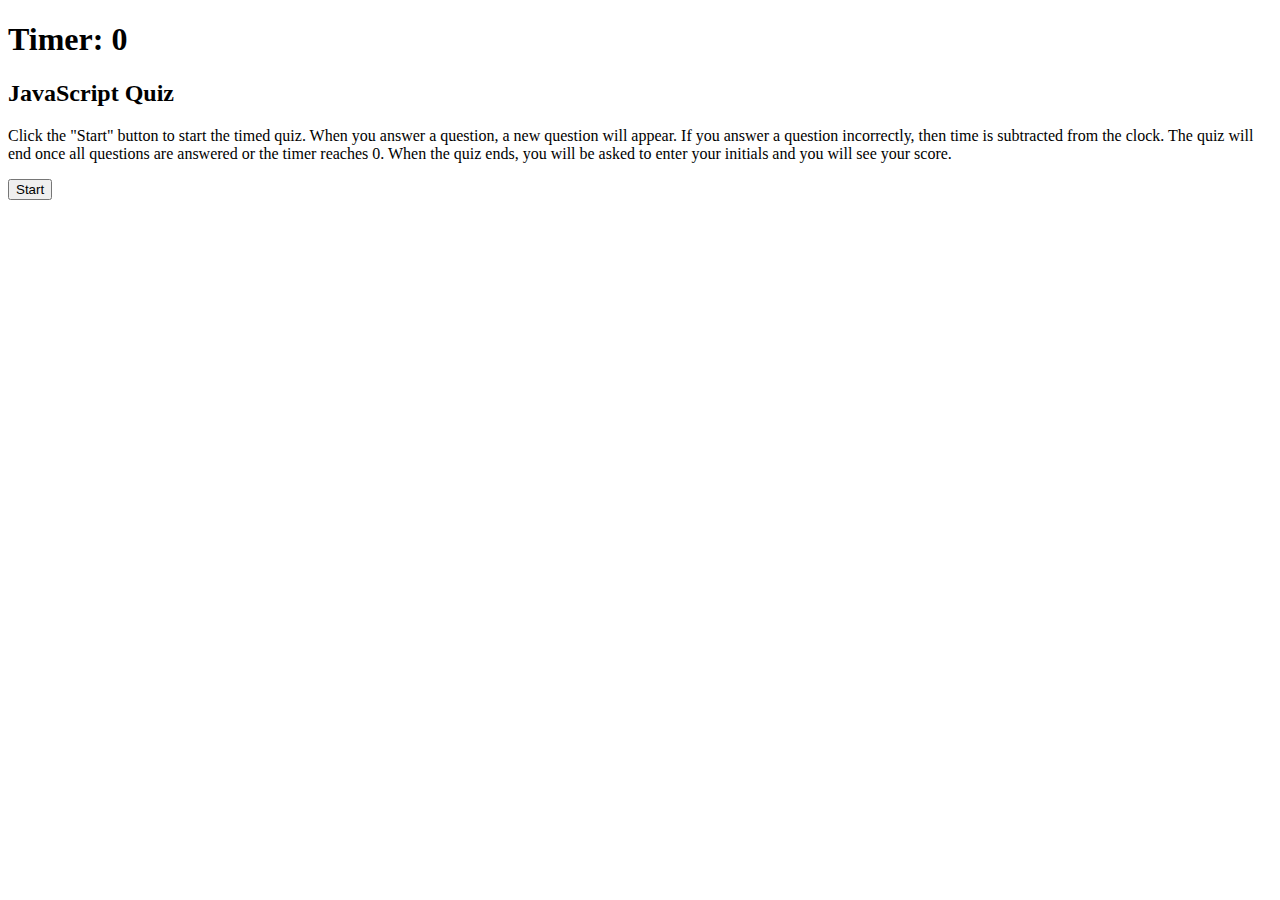
<file: index.html>
<!DOCTYPE html>
<html lang="en">

<head>
    <meta charset="UTF-8">
    <meta name="viewport" content="width=device-width, initial-scale=1.0">
    <meta http-equiv="X-UA-Compatible" content="ie=edge">
    <title>JavaScript Quiz</title>
    <link rel="stylesheet" href="assets/css/style.css" />
</head>

<body>
    <div>
        <h1 class="timer"><span id="timer">Timer: 0</span></h1>
    </div>
    <div>
        <div id="home">
            <h2>JavaScript Quiz</h2>
            <p>Click the "Start" button to start the timed quiz. When you answer a question, a new question
                will appear. If you answer a question incorrectly, then time is subtracted from the clock. The quiz
                will
                end once all questions are answered or the timer reaches 0. When the quiz ends, you will be asked to
                enter
                your initials and you will see your score.</p>
            <button id="start">Start</button>
        </div>
        <div id="quiz" class="hide">
            <h3 id="question">Questions</h3>
            <div id="options-container">Buttons</div>
        </div>
        <div id="score" class="hide">
            <h4 id="final">Final Score!</h4>
            <p>
                Enter your initials: </p>
            <input type="text" id="initials" />
            <button id="submit">Submit</button>
        </div>
        <div id="highscores-page" class="hide">
            <p id="highscores"></p>
            <button id="clear">Clear Scores</button>
            <a href="https://mmmatson.github.io/javascript-quiz">Take Quiz</a>
        </div>
    </div>
    <script src="assets/js/script.js">localStorage</script>
</body>

</html>
</file>
<file: assets/css/style.css>
.hide {
    display: none;
}
</file>
